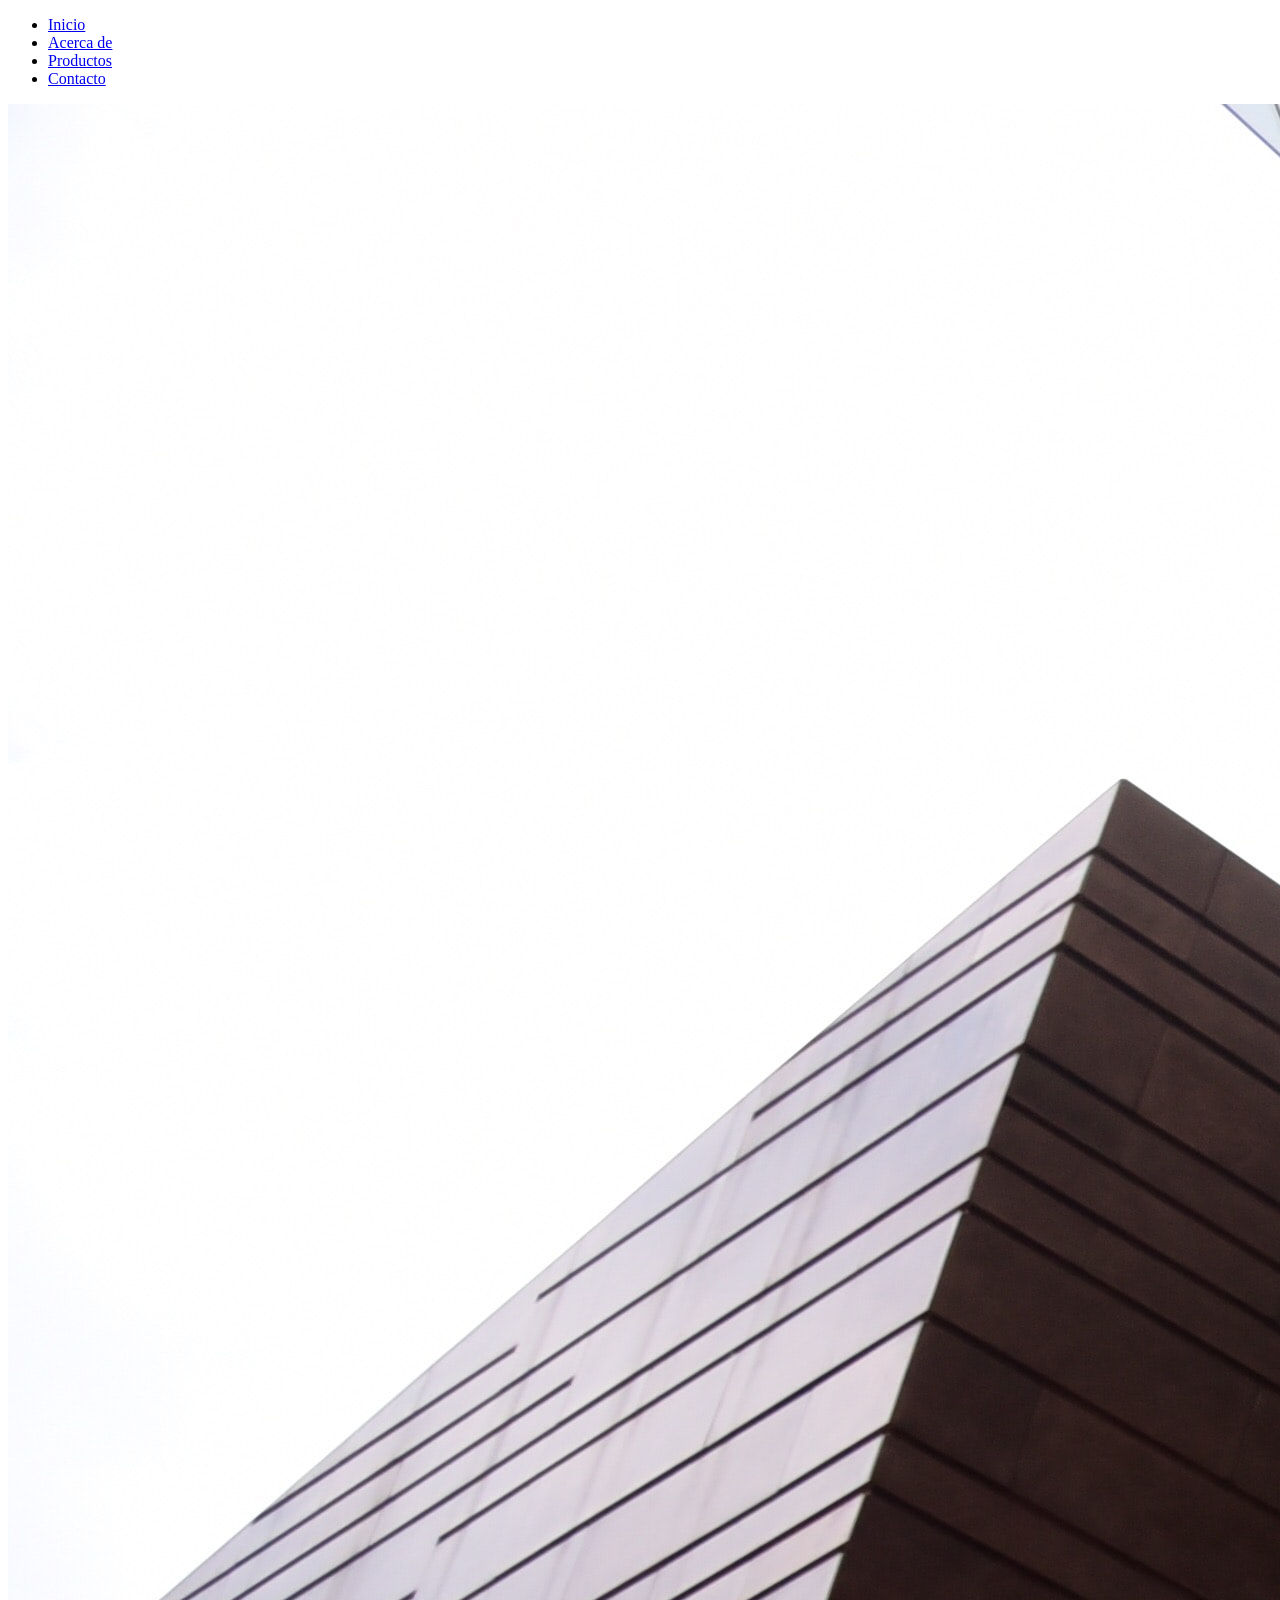
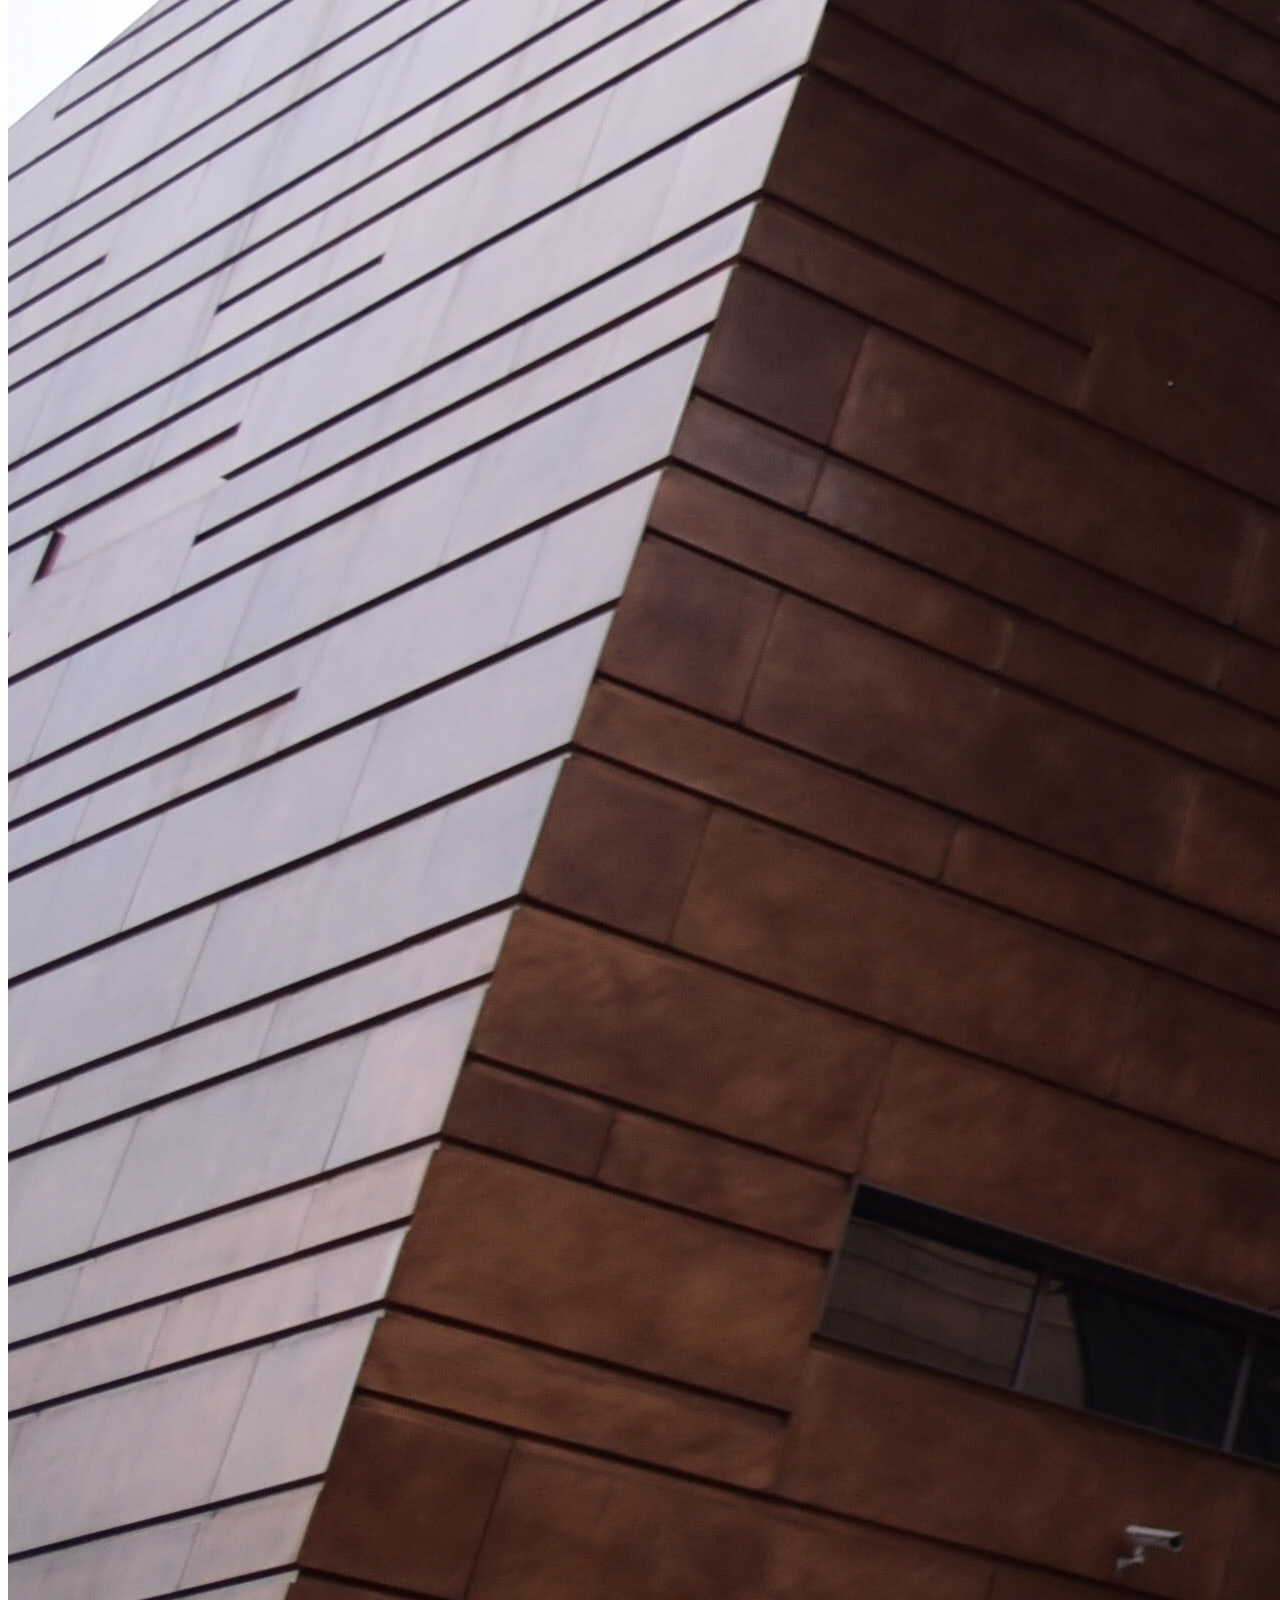
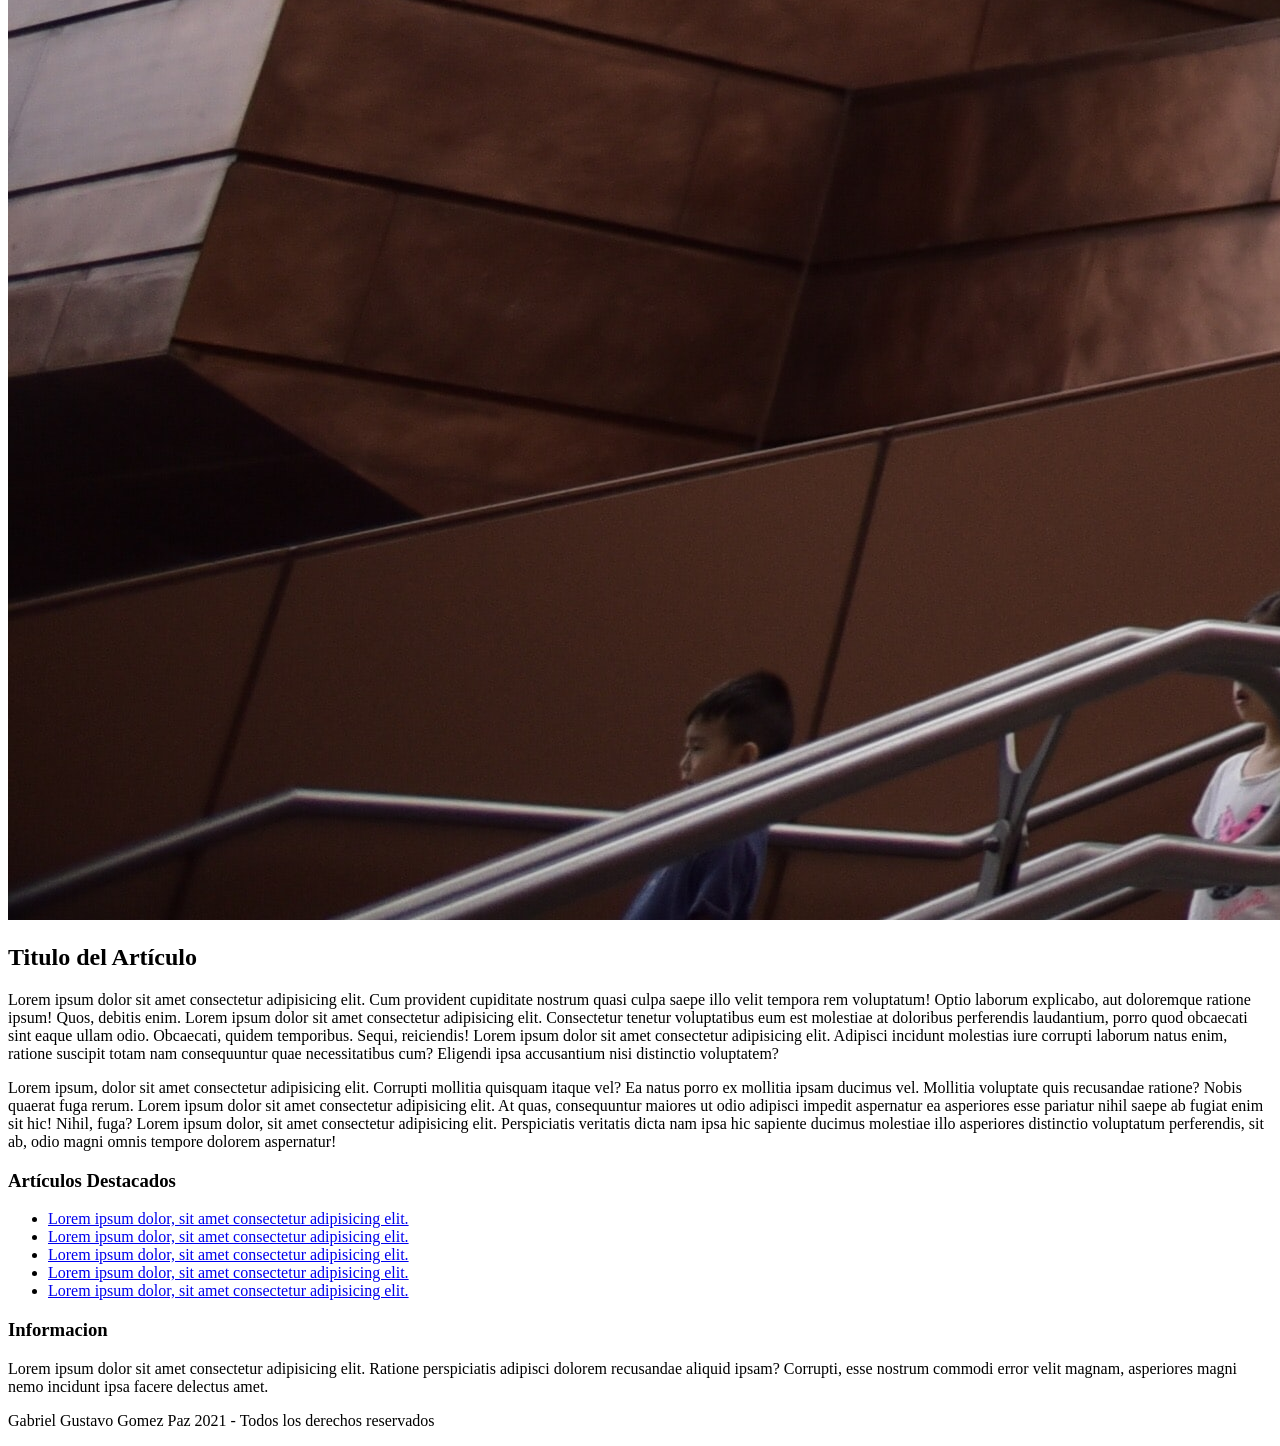
<file: Ejemplo 2/index.html>
<!DOCTYPE html>
<html lang="es">
<head>
    <meta charset="UTF-8">
    <meta http-equiv="X-UA-Compatible" content="IE=edge">
    <meta name="viewport" content="width=device-width, initial-scale=1.0">
    <meta name="description" content="">
    <meta name="keywords" content="">
    <title>Contenedor de Html</title>
</head>
<body>
    <!-- inicia el contenedor -->
    <div>
        <!-- Inicia Cabecera -->
    <header>
        <!-- Inicia el menu -->
        <nav>
            <ul>
                <li><a href="#">Inicio</a></li>
                <li><a href="#">Acerca de</a></li>
                <li><a href="#">Productos</a></li>
                <li><a href="#">Contacto</a></li>
            </ul>
        </nav>
        <!-- Fin del Menu -->
    </header>
    <!-- Fin Cabecera -->
    <!-- inicia la seccion principal -->
    <section>
        <!-- Inica la Imagen -->
        <div>
            <img src="img/foto1.jpg" alt="Foto Principal">
        
        </div>
        <!-- Fin de la Imagen -->
        <!-- Inicia Publicaciones -->
        <section>
            <!-- Inicia Articulo -->
            <article>
                <h2>Titulo del Artículo</h2>
                <p>
                    Lorem ipsum dolor sit amet consectetur adipisicing elit. Cum provident cupiditate nostrum quasi culpa saepe illo velit tempora rem voluptatum! Optio laborum explicabo, aut doloremque ratione ipsum! Quos, debitis enim.
                    Lorem ipsum dolor sit amet consectetur adipisicing elit. Consectetur tenetur voluptatibus eum est molestiae at doloribus perferendis laudantium, porro quod obcaecati sint eaque ullam odio. Obcaecati, quidem temporibus. Sequi, reiciendis!
                    Lorem ipsum dolor sit amet consectetur adipisicing elit. Adipisci incidunt molestias iure corrupti laborum natus enim, ratione suscipit totam nam consequuntur quae necessitatibus cum? Eligendi ipsa accusantium nisi distinctio voluptatem?
                </p>
                <p>
                    Lorem ipsum, dolor sit amet consectetur adipisicing elit. Corrupti mollitia quisquam itaque vel? Ea natus porro ex mollitia ipsam ducimus vel. Mollitia voluptate quis recusandae ratione? Nobis quaerat fuga rerum.
                    Lorem ipsum dolor sit amet consectetur adipisicing elit. At quas, consequuntur maiores ut odio adipisci impedit aspernatur ea asperiores esse pariatur nihil saepe ab fugiat enim sit hic! Nihil, fuga?
                    Lorem ipsum dolor, sit amet consectetur adipisicing elit. Perspiciatis veritatis dicta nam ipsa hic sapiente ducimus molestiae illo asperiores distinctio voluptatum perferendis, sit ab, odio magni omnis tempore dolorem aspernatur!
                </p>
            </article>
            <!-- Fin del articulo -->
        </section>
        <!--Fin de Publicacion-->
    </section>
    <!-- Fin de la seccion principal -->
    <!-- Inicia Anuncios -->
    <aside>
        <!-- Inicia Destacados -->
        <div>

        </div>
        <!-- Fin Destacados -->
        <!-- Inicia Informacion -->
        <div>
            <h3>Artículos Destacados</h3>
            <ul>
                <li><a href="#">Lorem ipsum dolor, sit amet consectetur adipisicing elit.</a></li>
                <li><a href="#">Lorem ipsum dolor, sit amet consectetur adipisicing elit.</a></li>
                <li><a href="#">Lorem ipsum dolor, sit amet consectetur adipisicing elit.</a></li>
                <li><a href="#">Lorem ipsum dolor, sit amet consectetur adipisicing elit.</a></li>
                <li><a href="#">Lorem ipsum dolor, sit amet consectetur adipisicing elit.</a></li>
            </ul>

        </div>
        <!-- Fin Informacion -->
        <!-- Inicia Informacion -->
        <div>
            <h3>Informacion</h3>
            <p>
                Lorem ipsum dolor sit amet consectetur adipisicing elit. Ratione perspiciatis adipisci dolorem recusandae aliquid ipsam? Corrupti, esse nostrum commodi error velit magnam, asperiores magni nemo incidunt ipsa facere delectus amet.
            </p>
        </div>
        <!-- Fin Informacion -->
    </aside>
    <!-- Fin Anuncios -->
    <!-- Inicio Pie -->
    <footer>
        <p> Gabriel Gustavo Gomez Paz 2021 - Todos los derechos reservados</p>
    </footer>
    <!-- Fin Pie -->
    </div>
    <!-- Fin del contenedor -->
</body>
</html>
</file>
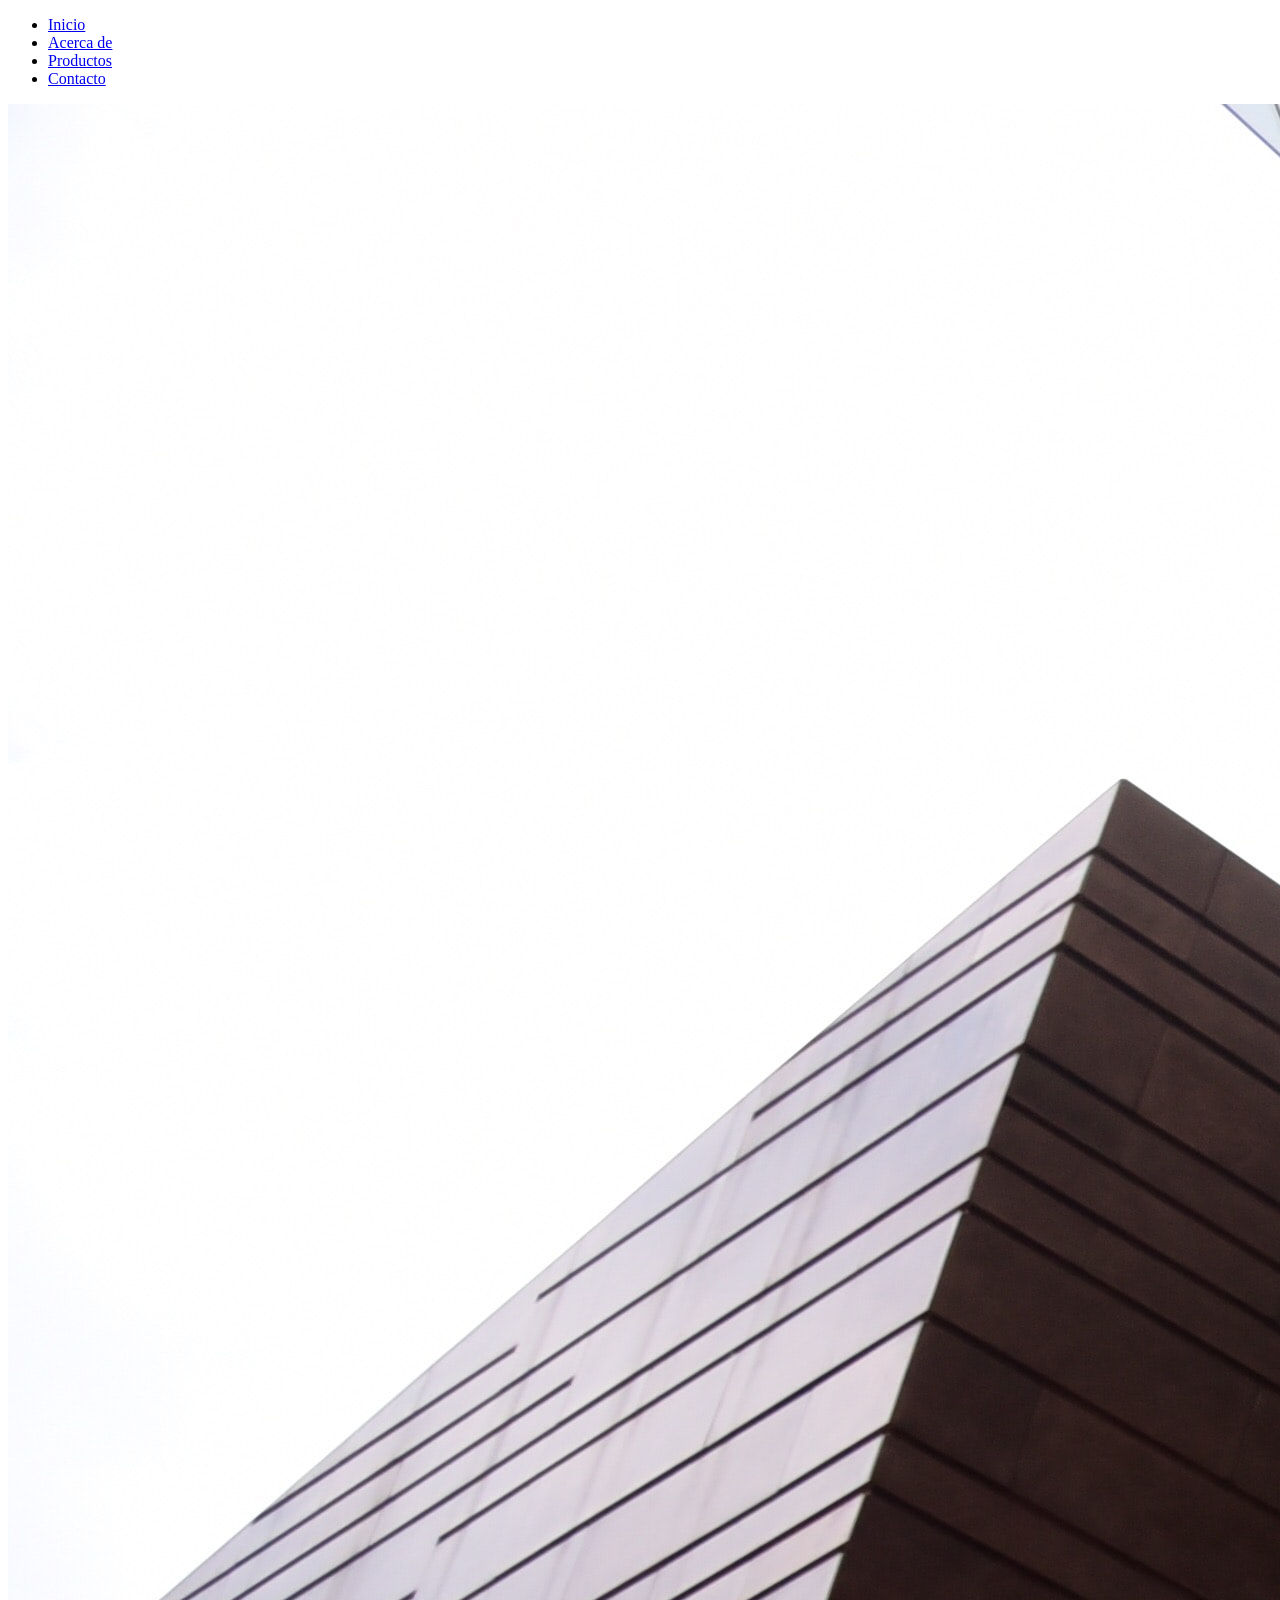
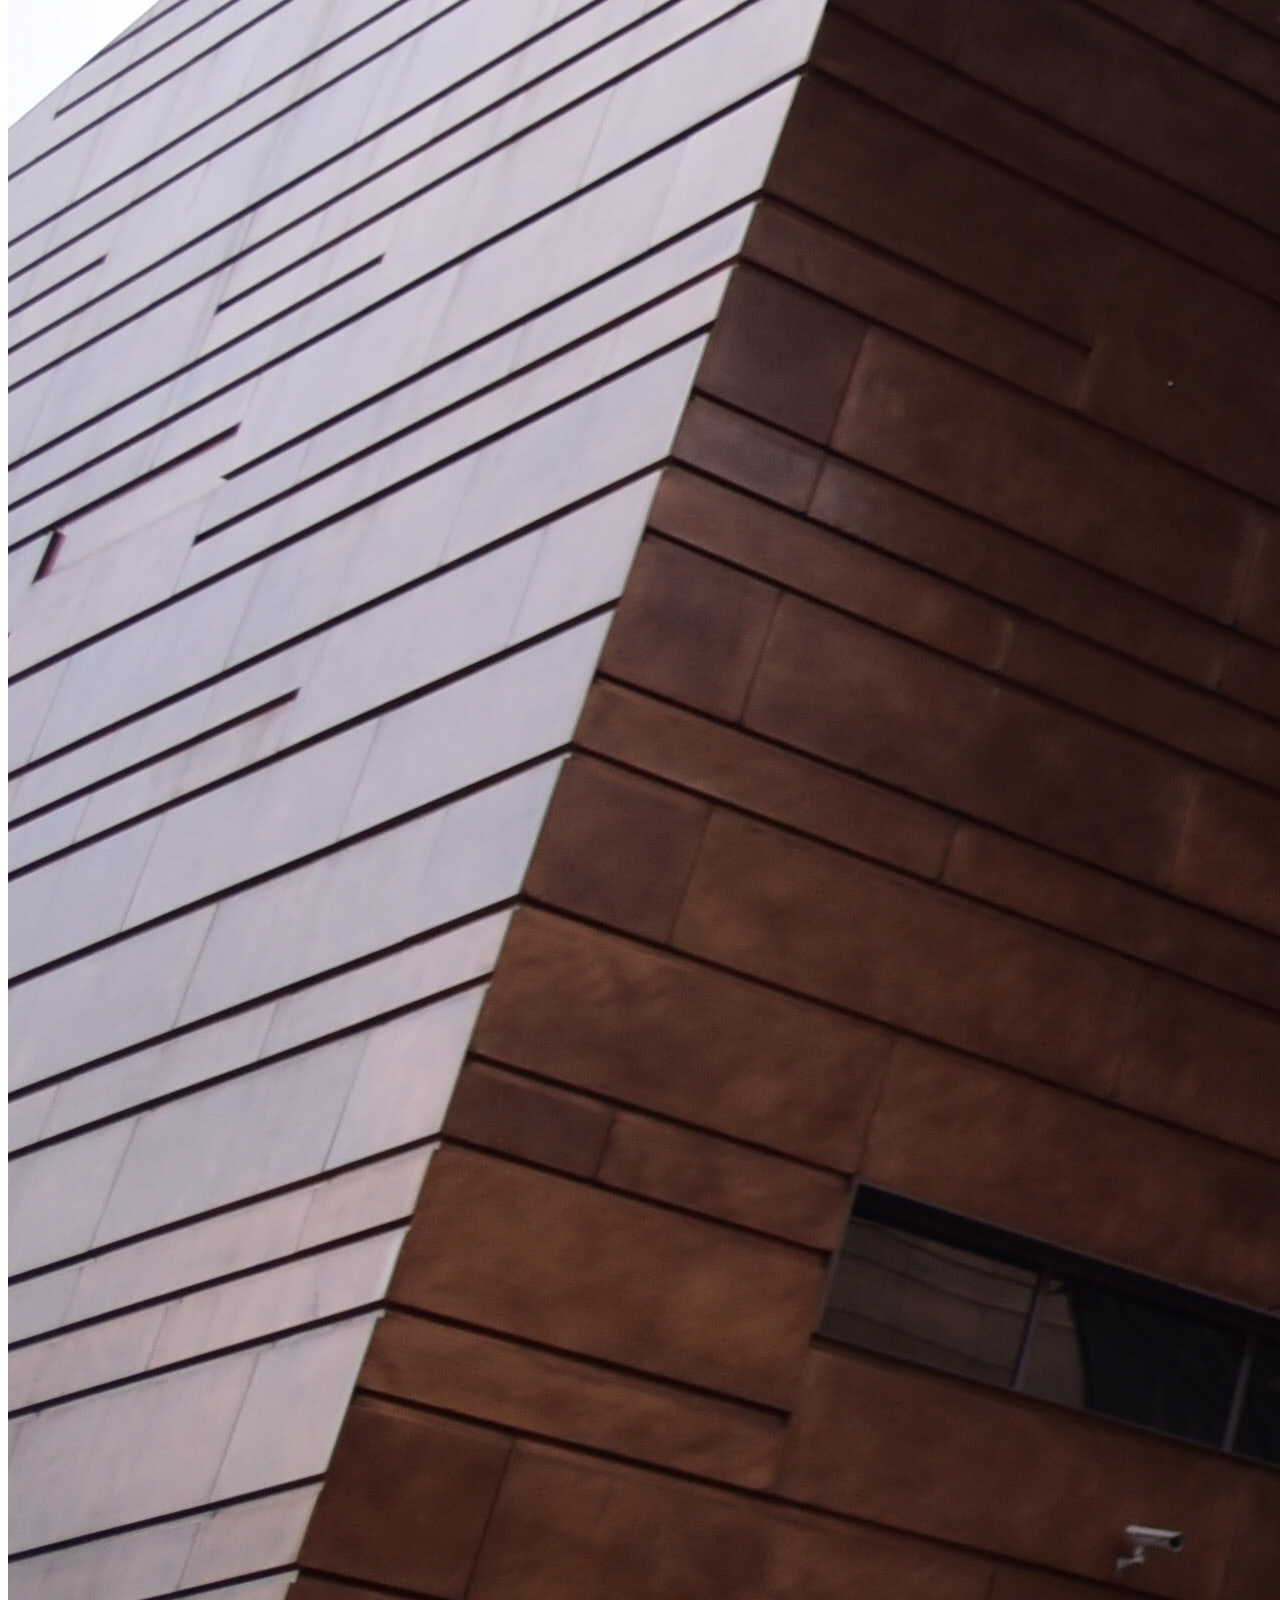
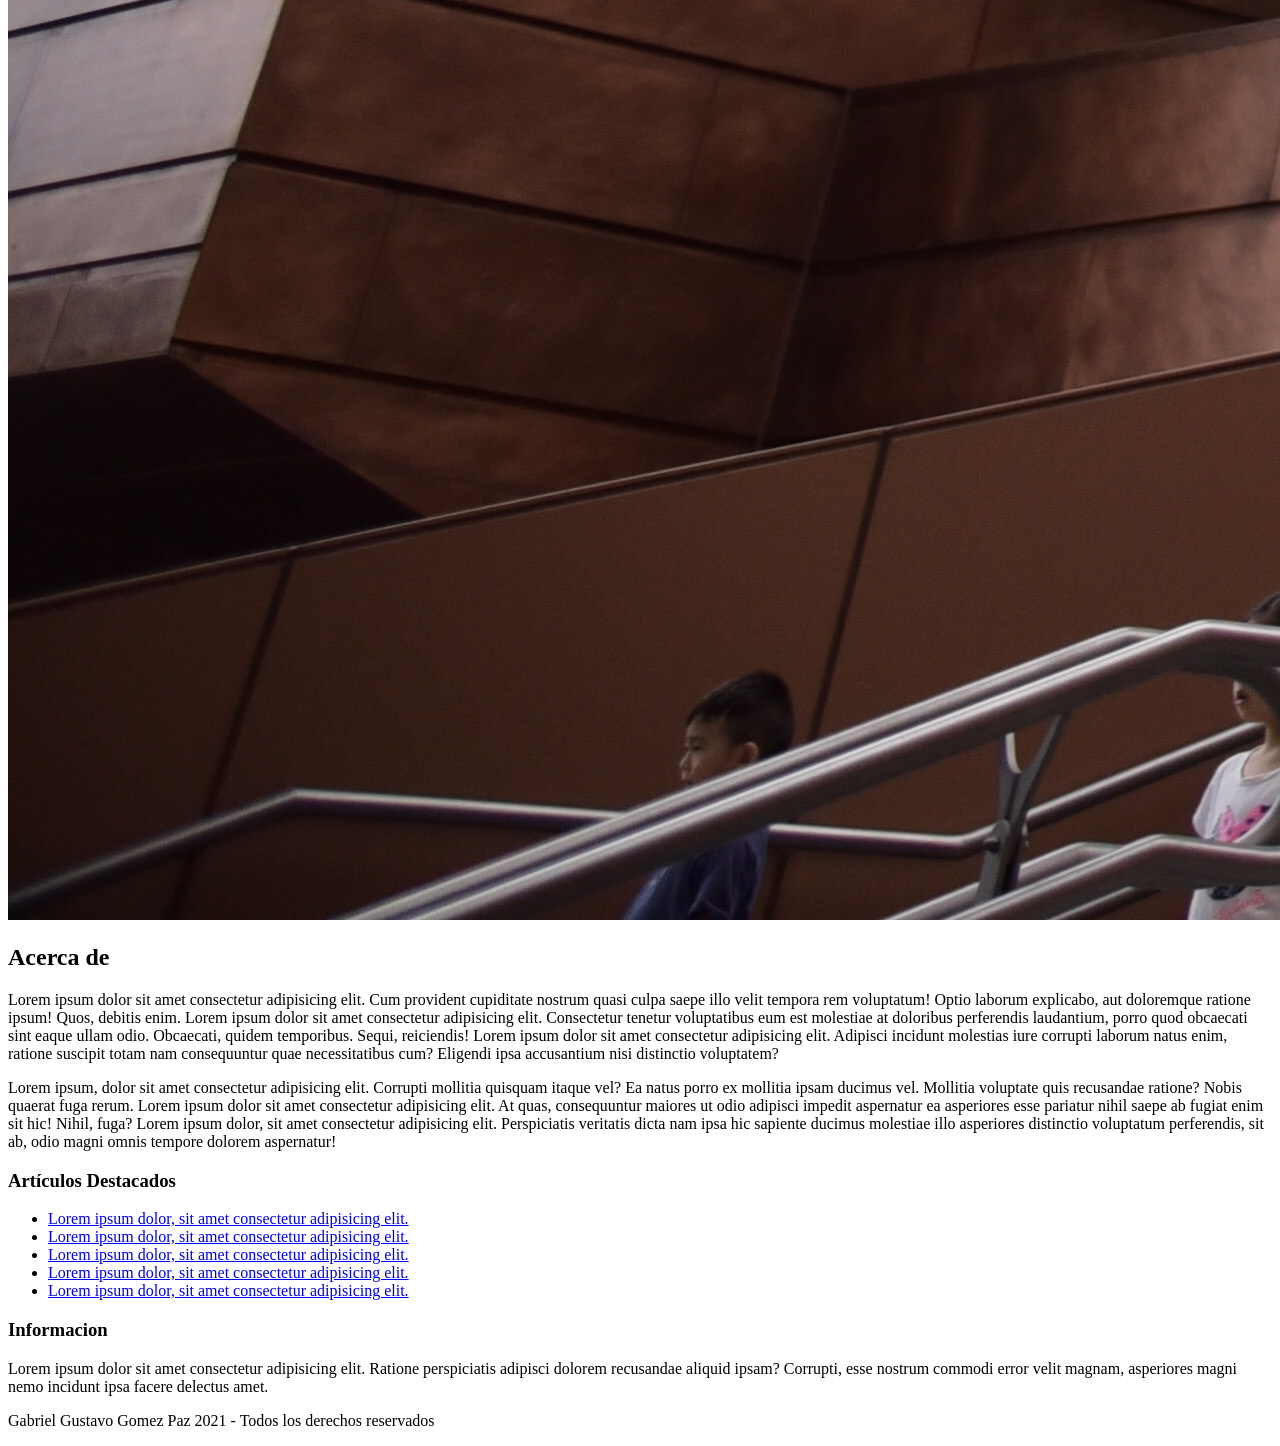
<file: Ejemplo 2/acercade.html>
<!DOCTYPE html>
<html lang="es">
<head>
    <meta charset="UTF-8">
    <meta http-equiv="X-UA-Compatible" content="IE=edge">
    <meta name="viewport" content="width=device-width, initial-scale=1.0">
    <meta name="description" content="">
    <meta name="keywords" content="">
    <title>Ejemplo 2 Maquetacion Html</title>
</head>
<body>
    <!-- inicia el contenedor -->
    <div>
        <!-- Inicia Cabecera -->
    <header>
        <!-- Inicia el menu -->
        <nav>
            <ul>
                <li><a href="index.html">Inicio</a></li>
                <li><a href="acercade.html">Acerca de</a></li>
                <li><a href="#">Productos</a></li>
                <li><a href="#">Contacto</a></li>
            </ul>
        </nav>
        <!-- Fin del Menu -->
    </header>
    <!-- Fin Cabecera -->
    <!-- inicia la seccion principal -->
    <section>
        <!-- Inica la Imagen -->
        <div>
            <img src="img/foto1.jpg" alt="Foto Principal">
        
        </div>
        <!-- Fin de la Imagen -->
        <!-- Inicia Publicaciones -->
        <section>
            <!-- Inicia Articulo -->
            <article>
                <h2>Acerca de</h2>
                <p>
                    Lorem ipsum dolor sit amet consectetur adipisicing elit. Cum provident cupiditate nostrum quasi culpa saepe illo velit tempora rem voluptatum! Optio laborum explicabo, aut doloremque ratione ipsum! Quos, debitis enim.
                    Lorem ipsum dolor sit amet consectetur adipisicing elit. Consectetur tenetur voluptatibus eum est molestiae at doloribus perferendis laudantium, porro quod obcaecati sint eaque ullam odio. Obcaecati, quidem temporibus. Sequi, reiciendis!
                    Lorem ipsum dolor sit amet consectetur adipisicing elit. Adipisci incidunt molestias iure corrupti laborum natus enim, ratione suscipit totam nam consequuntur quae necessitatibus cum? Eligendi ipsa accusantium nisi distinctio voluptatem?
                </p>
                <p>
                    Lorem ipsum, dolor sit amet consectetur adipisicing elit. Corrupti mollitia quisquam itaque vel? Ea natus porro ex mollitia ipsam ducimus vel. Mollitia voluptate quis recusandae ratione? Nobis quaerat fuga rerum.
                    Lorem ipsum dolor sit amet consectetur adipisicing elit. At quas, consequuntur maiores ut odio adipisci impedit aspernatur ea asperiores esse pariatur nihil saepe ab fugiat enim sit hic! Nihil, fuga?
                    Lorem ipsum dolor, sit amet consectetur adipisicing elit. Perspiciatis veritatis dicta nam ipsa hic sapiente ducimus molestiae illo asperiores distinctio voluptatum perferendis, sit ab, odio magni omnis tempore dolorem aspernatur!
                </p>
            </article>
            <!-- Fin del articulo -->
        </section>
        <!--Fin de Publicacion-->
    </section>
    <!-- Fin de la seccion principal -->
    <!-- Inicia Anuncios -->
    <aside>
        <!-- Inicia Destacados -->
        <div>

        </div>
        <!-- Fin Destacados -->
        <!-- Inicia Informacion -->
        <div>
            <h3>Artículos Destacados</h3>
            <ul>
                <li><a href="#">Lorem ipsum dolor, sit amet consectetur adipisicing elit.</a></li>
                <li><a href="#">Lorem ipsum dolor, sit amet consectetur adipisicing elit.</a></li>
                <li><a href="#">Lorem ipsum dolor, sit amet consectetur adipisicing elit.</a></li>
                <li><a href="#">Lorem ipsum dolor, sit amet consectetur adipisicing elit.</a></li>
                <li><a href="#">Lorem ipsum dolor, sit amet consectetur adipisicing elit.</a></li>
            </ul>

        </div>
        <!-- Fin Informacion -->
        <!-- Inicia Informacion -->
        <div>
            <h3>Informacion</h3>
            <p>
                Lorem ipsum dolor sit amet consectetur adipisicing elit. Ratione perspiciatis adipisci dolorem recusandae aliquid ipsam? Corrupti, esse nostrum commodi error velit magnam, asperiores magni nemo incidunt ipsa facere delectus amet.
            </p>
        </div>
        <!-- Fin Informacion -->
    </aside>
    <!-- Fin Anuncios -->
    <!-- Inicio Pie -->
    <footer>
        <p> Gabriel Gustavo Gomez Paz 2021 - Todos los derechos reservados</p>
    </footer>
    <!-- Fin Pie -->
    </div>
    <!-- Fin del contenedor -->
</body>
</html>
</file>
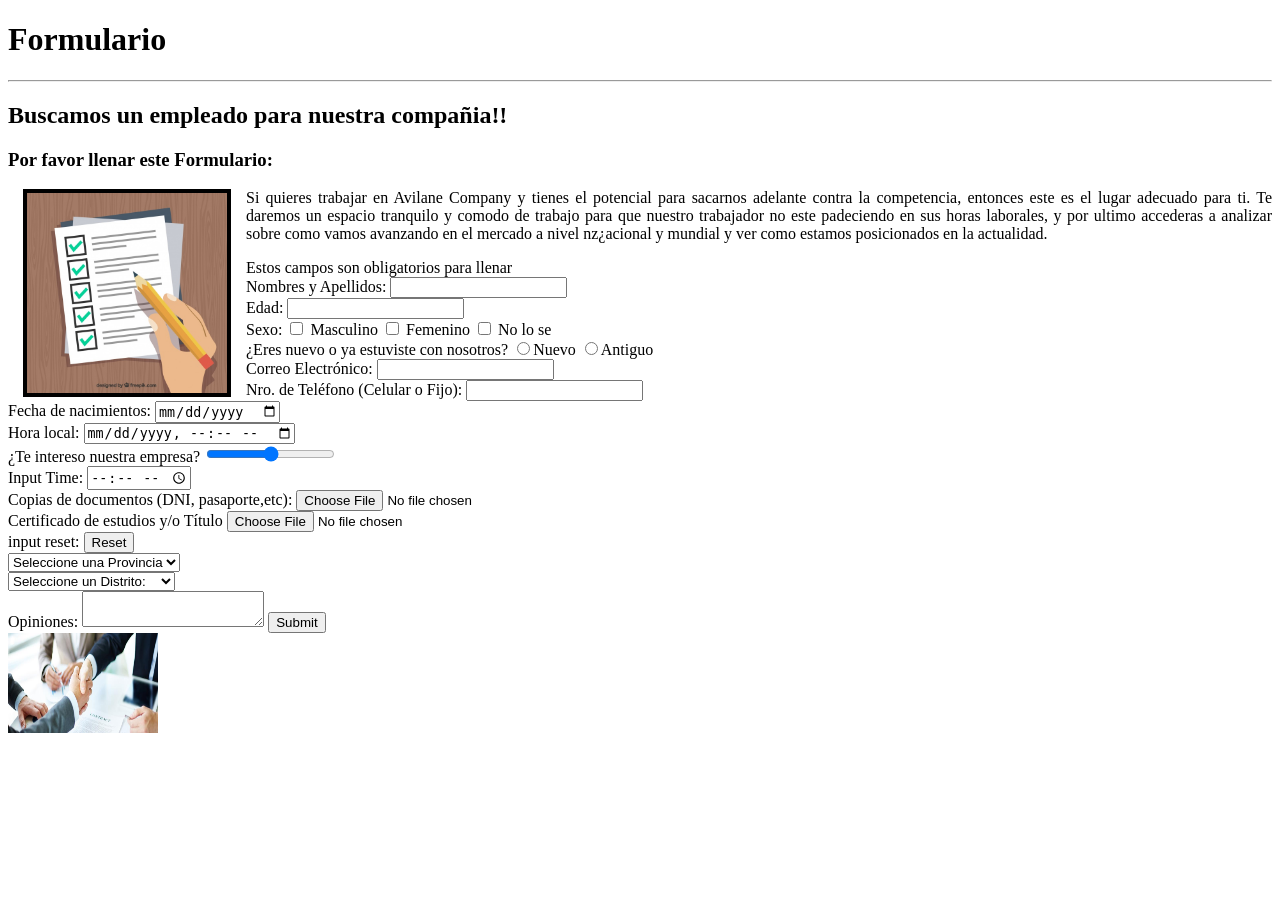
<file: Laboratorio 02/CV.html>
<!DOCTYPE html>
<html lang="es">
<head>
    <meta charset="UTF-8">
    <meta http-equiv="X-UA-Compatible" content="IE=edge">
    <meta name="viewport" content="width=device-width, initial-scale=1.0">
    <title>Curriculum Vitae</title>
</head>
<body>
    <h1>Formulario</h1>
    <hr>
    <h2>Buscamos un empleado para nuestra compañia!!</h2>
    <form method="POST"></form>
    <h3>Por favor llenar este Formulario:</h3>
    <form method="POST">
        <img src="img/formulario.jpg" border="4" height="200" width="200" alt="Formulario empleado"align="left" hspace="15">
        <p align="justify">
            Si quieres trabajar en Avilane Company y tienes el potencial para sacarnos adelante contra la competencia, entonces este es el lugar adecuado para ti.
            Te daremos un espacio tranquilo y comodo de trabajo para que nuestro trabajador no este padeciendo en sus horas laborales,
            y por ultimo accederas a analizar sobre como vamos avanzando en el mercado a nivel nz¿acional y mundial y ver como estamos posicionados en la actualidad.
        </p>
        <label>Estos campos son obligatorios para llenar</label><br>
        Nombres y Apellidos: <input type="text"><br>
        Edad: <input type="password"><br>
        Sexo: <input type="checkbox"> Masculino <input type="checkbox"> Femenino <input type="checkbox"> No lo se<br>
        ¿Eres nuevo o ya estuviste con nosotros? <input type="radio" name="categoria">Nuevo <input type="radio" name="categoria">Antiguo <br> 
        Correo Electrónico: <input type="email"><br>
        Nro. de Teléfono (Celular o Fijo): <input type="tel"><br>
        Fecha de nacimientos: <input type="date"><br>
        Hora local: <input type="datetime-local"><br>
        ¿Te intereso nuestra empresa? <input type="range"><br>
        Input Time: <input type="time"><br>
        Copias de documentos (DNI, pasaporte,etc): <input type="file"><br>
        Certificado de estudios y/o Título <input type="file"><br>
        input reset: <input type="reset"><br>
        <select>
            <option>Seleccione una Provincia</option>
            <option> Lima</option>
        </select><br>
        <select>
            <option>Seleccione un Distrito:</option>
            <option>La Victoria</option>
            <option>San Martin de Porres</option>
            <option>San Juan de Miraflores</option>
            <option>San Juan de Lurigancho</option>
            <option>Lince</option>
            <option>Jesus María</option>
            <option>Otro distrito</option>
        </select><br>
        Opiniones:
        <Textarea></Textarea>
        <input type="submit"><br>
        <input type="image" src="img/contratar.jpg" width="150" height="100"><br>
    </fieldset>
    </form>
</body>
</html>
</file>
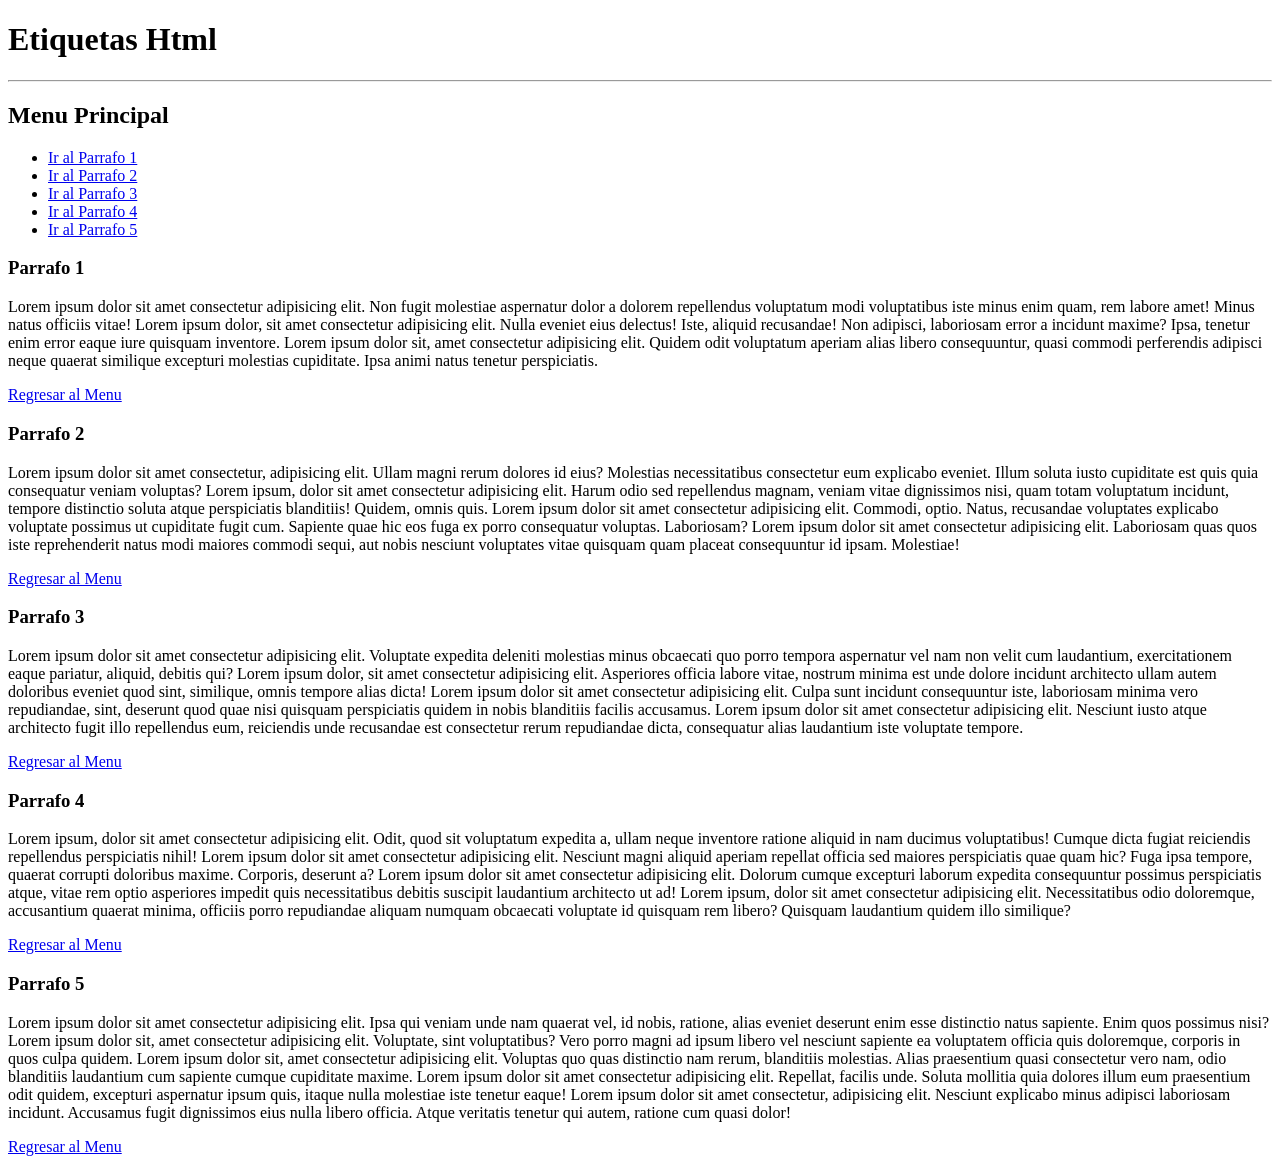
<file: Laboratorio 02/pagina10.html>
<!DOCTYPE html>
<html lang="es">
<head>
    <meta charset="UTF-8">
    <meta http-equiv="X-UA-Compatible" content="IE=edge">
    <meta name="viewport" content="width=device-width, initial-scale=1.0">
    <title>Eiquetas Html Parte 3</title>
</head>
<body>
    <h1>Etiquetas Html</h1>
    <hr>
    <a name="principal"></a><h2>Menu Principal</h2>
    <ul>
        <li><a href="#Parrafo 1">Ir al Parrafo 1</a></li>
        <li><a href="#Parrafo 2">Ir al Parrafo 2</a></li>
        <li><a href="#Parrafo 3">Ir al Parrafo 3</a></li>
        <li><a href="#Parrafo 4">Ir al Parrafo 4</a></li>
        <li><a href="#Parrafo 5">Ir al Parrafo 5</a></li>
    </ul>
    <a name="Parrafo 1"><h3>Parrafo 1</h3></a>
    <p>Lorem ipsum dolor sit amet consectetur adipisicing elit. Non fugit molestiae aspernatur dolor a dolorem repellendus voluptatum modi voluptatibus iste minus enim quam, rem labore amet! Minus natus officiis vitae! Lorem ipsum dolor, sit amet consectetur adipisicing elit. Nulla eveniet eius delectus! Iste, aliquid recusandae! Non adipisci, laboriosam error a incidunt maxime? Ipsa, tenetur enim error eaque iure quisquam inventore. Lorem ipsum dolor sit, amet consectetur adipisicing elit. Quidem odit voluptatum aperiam alias libero consequuntur, quasi commodi perferendis adipisci neque quaerat similique excepturi molestias cupiditate. Ipsa animi natus tenetur perspiciatis.</p>
    <a href="#principal">Regresar al Menu</a>
    <a name="Parrafo 2"><h3>Parrafo 2</h3></a>
    <p>Lorem ipsum dolor sit amet consectetur, adipisicing elit. Ullam magni rerum dolores id eius? Molestias necessitatibus consectetur eum explicabo eveniet. Illum soluta iusto cupiditate est quis quia consequatur veniam voluptas? Lorem ipsum, dolor sit amet consectetur adipisicing elit. Harum odio sed repellendus magnam, veniam vitae dignissimos nisi, quam totam voluptatum incidunt, tempore distinctio soluta atque perspiciatis blanditiis! Quidem, omnis quis. Lorem ipsum dolor sit amet consectetur adipisicing elit. Commodi, optio. Natus, recusandae voluptates explicabo voluptate possimus ut cupiditate fugit cum. Sapiente quae hic eos fuga ex porro consequatur voluptas. Laboriosam? Lorem ipsum dolor sit amet consectetur adipisicing elit. Laboriosam quas quos iste reprehenderit natus modi maiores commodi sequi, aut nobis nesciunt voluptates vitae quisquam quam placeat consequuntur id ipsam. Molestiae!</p>
    <a href="#principal">Regresar al Menu</a>
    <a name="Parrafo 3"><h3>Parrafo 3</h3></a>
    <p>Lorem ipsum dolor sit amet consectetur adipisicing elit. Voluptate expedita deleniti molestias minus obcaecati quo porro tempora aspernatur vel nam non velit cum laudantium, exercitationem eaque pariatur, aliquid, debitis qui? Lorem ipsum dolor, sit amet consectetur adipisicing elit. Asperiores officia labore vitae, nostrum minima est unde dolore incidunt architecto ullam autem doloribus eveniet quod sint, similique, omnis tempore alias dicta! Lorem ipsum dolor sit amet consectetur adipisicing elit. Culpa sunt incidunt consequuntur iste, laboriosam minima vero repudiandae, sint, deserunt quod quae nisi quisquam perspiciatis quidem in nobis blanditiis facilis accusamus. Lorem ipsum dolor sit amet consectetur adipisicing elit. Nesciunt iusto atque architecto fugit illo repellendus eum, reiciendis unde recusandae est consectetur rerum repudiandae dicta, consequatur alias laudantium iste voluptate tempore.</p>
    <a href="#principal">Regresar al Menu</a>
    <a name="Parrafo 4"><h3>Parrafo 4</h3></a>
    <p>Lorem ipsum, dolor sit amet consectetur adipisicing elit. Odit, quod sit voluptatum expedita a, ullam neque inventore ratione aliquid in nam ducimus voluptatibus! Cumque dicta fugiat reiciendis repellendus perspiciatis nihil! Lorem ipsum dolor sit amet consectetur adipisicing elit. Nesciunt magni aliquid aperiam repellat officia sed maiores perspiciatis quae quam hic? Fuga ipsa tempore, quaerat corrupti doloribus maxime. Corporis, deserunt a? Lorem ipsum dolor sit amet consectetur adipisicing elit. Dolorum cumque excepturi laborum expedita consequuntur possimus perspiciatis atque, vitae rem optio asperiores impedit quis necessitatibus debitis suscipit laudantium architecto ut ad! Lorem ipsum, dolor sit amet consectetur adipisicing elit. Necessitatibus odio doloremque, accusantium quaerat minima, officiis porro repudiandae aliquam numquam obcaecati voluptate id quisquam rem libero? Quisquam laudantium quidem illo similique?</p>
    <a href="#principal">Regresar al Menu</a>
    <a name="Parrafo 5"><h3>Parrafo 5</h3></a>
    <p>Lorem ipsum dolor sit amet consectetur adipisicing elit. Ipsa qui veniam unde nam quaerat vel, id nobis, ratione, alias eveniet deserunt enim esse distinctio natus sapiente. Enim quos possimus nisi? Lorem ipsum dolor sit, amet consectetur adipisicing elit. Voluptate, sint voluptatibus? Vero porro magni ad ipsum libero vel nesciunt sapiente ea voluptatem officia quis doloremque, corporis in quos culpa quidem. Lorem ipsum dolor sit, amet consectetur adipisicing elit. Voluptas quo quas distinctio nam rerum, blanditiis molestias. Alias praesentium quasi consectetur vero nam, odio blanditiis laudantium cum sapiente cumque cupiditate maxime. Lorem ipsum dolor sit amet consectetur adipisicing elit. Repellat, facilis unde. Soluta mollitia quia dolores illum eum praesentium odit quidem, excepturi aspernatur ipsum quis, itaque nulla molestiae iste tenetur eaque! Lorem ipsum dolor sit amet consectetur, adipisicing elit. Nesciunt explicabo minus adipisci laboriosam incidunt. Accusamus fugit dignissimos eius nulla libero officia. Atque veritatis tenetur qui autem, ratione cum quasi dolor!</p>
    <a href="#principal">Regresar al Menu</a>
</body>
</html>
</file>
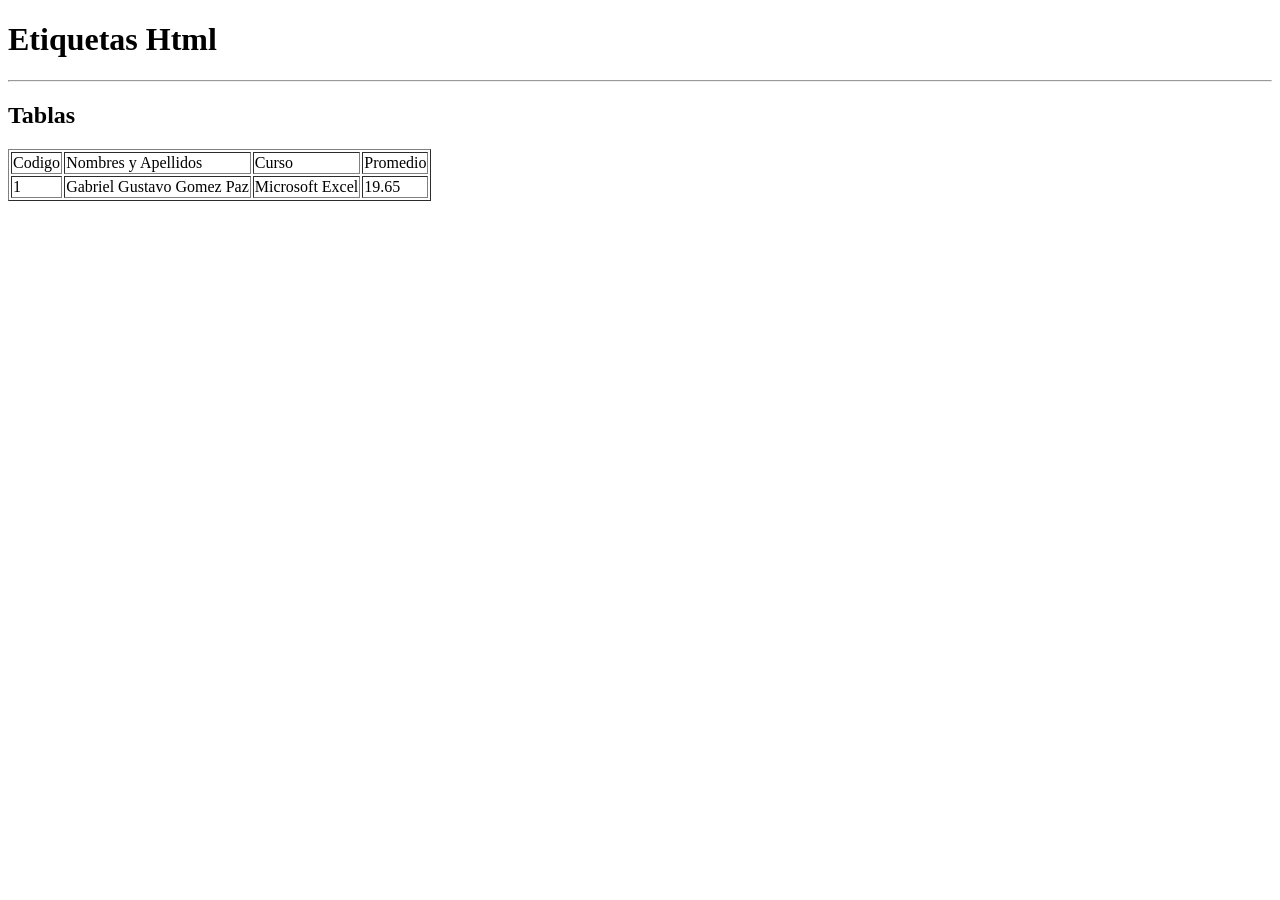
<file: Laboratorio 02/pagina11.html>
<!DOCTYPE html>
<html lang="es">
<head>
    <meta charset="UTF-8">
    <meta http-equiv="X-UA-Compatible" content="IE=edge">
    <meta name="viewport" content="width=device-width, initial-scale=1.0">
    <title>Etiquetas Html Parte 3</title>
</head>
<body>
    <h1>Etiquetas Html</h1>
    <hr>
    <h2>Tablas</h2>
    <table border="1">
        <tr>
            <td>Codigo</td>
            <td>Nombres y Apellidos</td>
            <td>Curso</td>
            <td>Promedio</td>
        </tr>
        <tr>
            <td>1</td>
            <td>Gabriel Gustavo Gomez Paz</td>
            <td>Microsoft Excel</td>
            <td>19.65</td>
        </tr>
    </table>
</body>
</html>
</file>
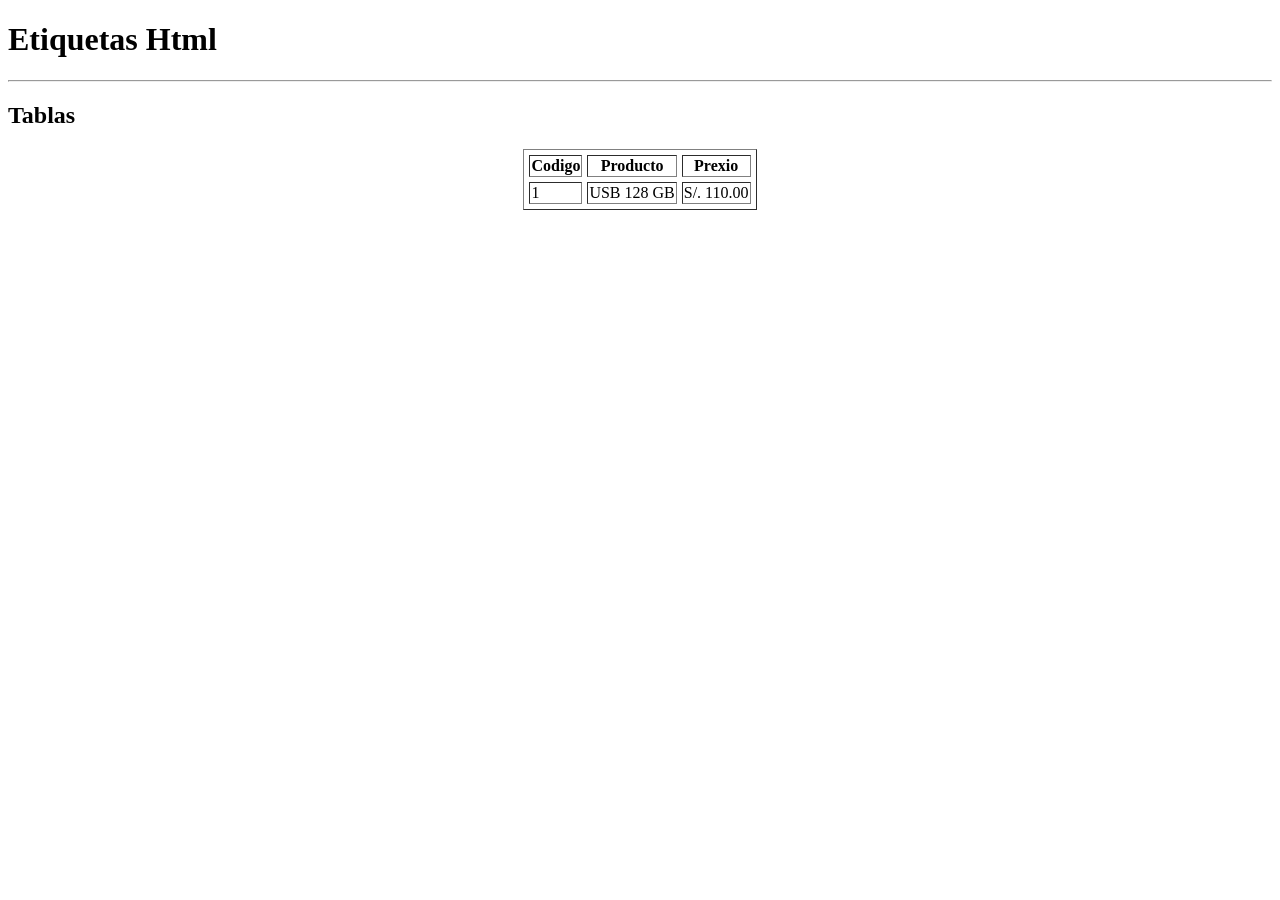
<file: Laboratorio 02/pagina12.html>
<!DOCTYPE html>
<html lang="es">
<head>
    <meta charset="UTF-8">
    <meta http-equiv="X-UA-Compatible" content="IE=edge">
    <meta name="viewport" content="width=device-width, initial-scale=1.0">
    <title>Etiquetas Html Parte 3</title>
</head>
<body>
    <h1>Etiquetas Html</h1>
    <hr>
    <h2>Tablas</h2>
    <table border="1" cellspacing="5" cellspacing="15" align="center">
        <tr>
            <th>Codigo</th>
            <th>Producto</th>
            <th>Prexio</th>
        </tr>
        <tr>
            <td>1</td>
            <td>USB 128 GB</td>
            <td>S/. 110.00</td>
        </tr>
    </table>
</body>
</html>
</file>
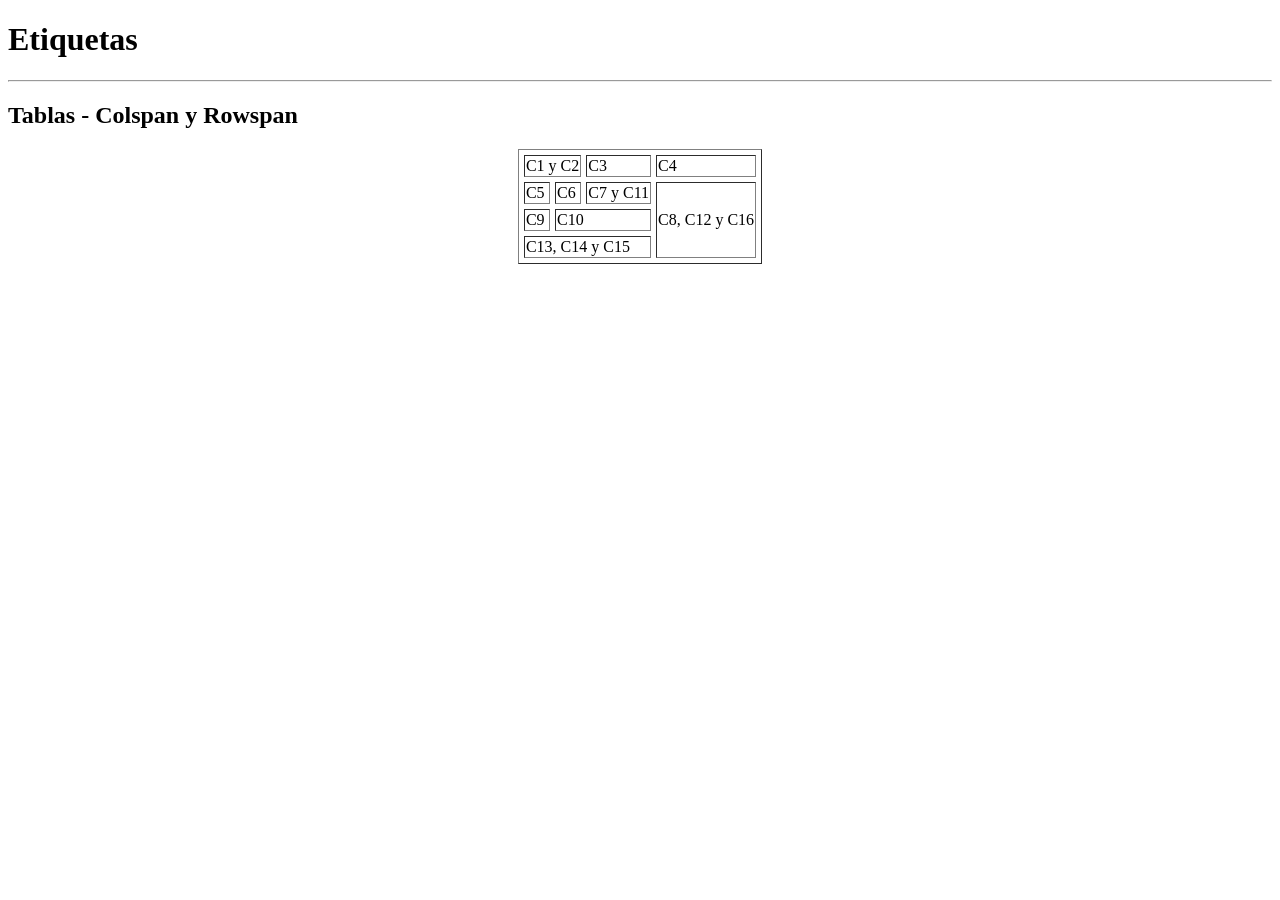
<file: Laboratorio 02/pagina13.html>
<!DOCTYPE html>
<html lang="es">
<head>
    <meta charset="UTF-8">
    <meta http-equiv="X-UA-Compatible" content="IE=edge">
    <meta name="viewport" content="width=device-width, initial-scale=1.0">
    <title>Etiquetas Html Parte 3</title>
</head>
<body>
    <h1>Etiquetas</h1>
    <hr>
    <h2>Tablas - Colspan y Rowspan</h2>
    <table border="1" cellspacing="5" cellspacing="5" align="center">
        <tr>
            <td colspan="2">C1 y C2</td>
            <td>C3</td>
            <td>C4</td>
        </tr>
        <tr>
            <td>C5</td>
            <td>C6</td>
            <td>C7 y C11</td>
            <td rowspan="3">C8, C12 y C16</td>
        </tr>
        <tr>
            <td>C9</td>
            <td colspan="2">C10</td>
        </tr>
        <tr>
            <td colspan="3">C13, C14 y C15</td>
        </tr>
    </table>
</body>
</html>
</file>
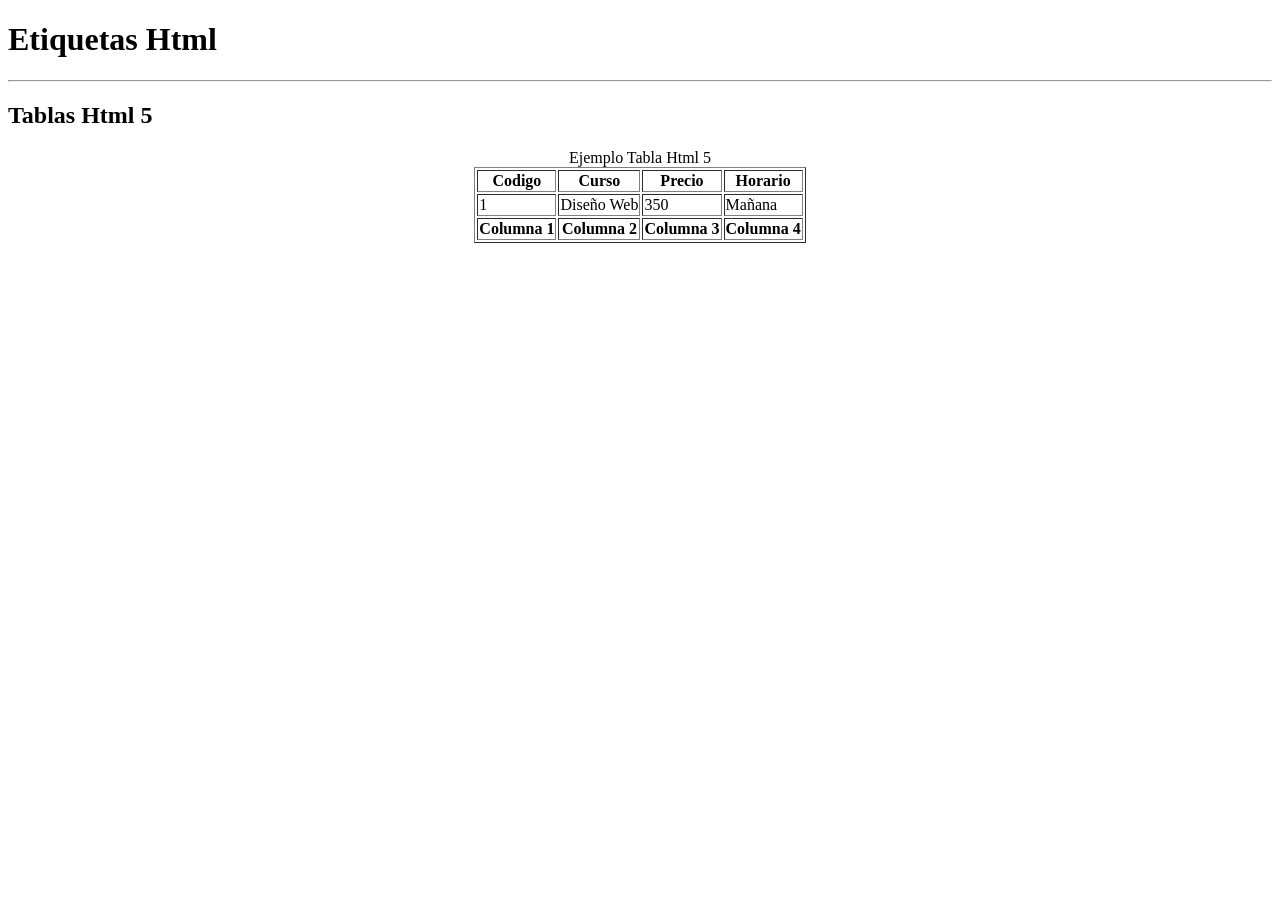
<file: Laboratorio 02/pagina14.html>
<!DOCTYPE html>
<html lang="es">
<head>
    <meta charset="UTF-8">
    <meta http-equiv="X-UA-Compatible" content="IE=edge">
    <meta name="viewport" content="width=device-width, initial-scale=1.0">
    <title>Etiquetas Html Parte 3</title>
</head>
<body>
    <h1>Etiquetas Html</h1>
    <hr>
    <h2>Tablas Html 5</h2>
    <table border="1" align="center">
        <caption>Ejemplo Tabla Html 5</caption>
        <thead>
            <th>Codigo</th>
            <th>Curso</th>
            <th>Precio</th>
            <th>Horario</th>
        </thead>
        <tfoot>
            <th>Columna 1</th>
            <th>Columna 2</th>
            <th>Columna 3</th>
            <th>Columna 4</th>
        </tfoot>
        <tbody>
            <tr>
                <td>1</td>
                <td>Diseño Web</td>
                <td>350</td>
                <td>Mañana</td>
            </tr>
        </tbody>
    </table>
</body>
</html>
</file>
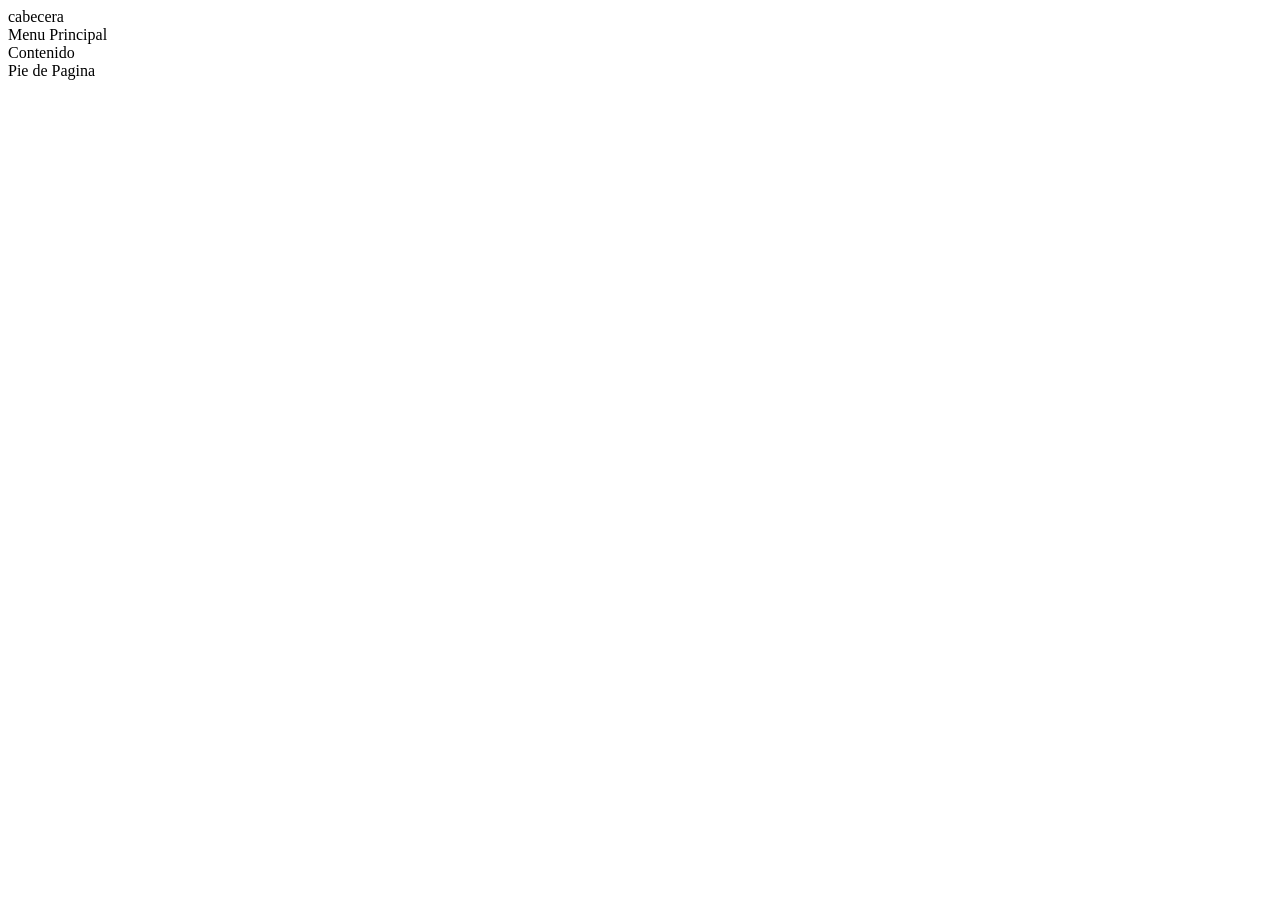
<file: Laboratorio 02/pagina15.html>
<!DOCTYPE html>
<html lang="es">
<head>
    <meta charset="UTF-8">
    <meta http-equiv="X-UA-Compatible" content="IE=edge">
    <meta name="viewport" content="width=device-width, initial-scale=1.0">
    <title>Etiquetas Html Parte 5</title>
</head>
<body>
    <!-- dividir mi pagina web en cuatro secciones: cabecera, menu principal, contenido, pie -->
    <div>cabecera</div>
    <div>Menu Principal</div>
    <div>Contenido</div>
    <div>Pie de Pagina</div>
    
</body>
</html>
</file>
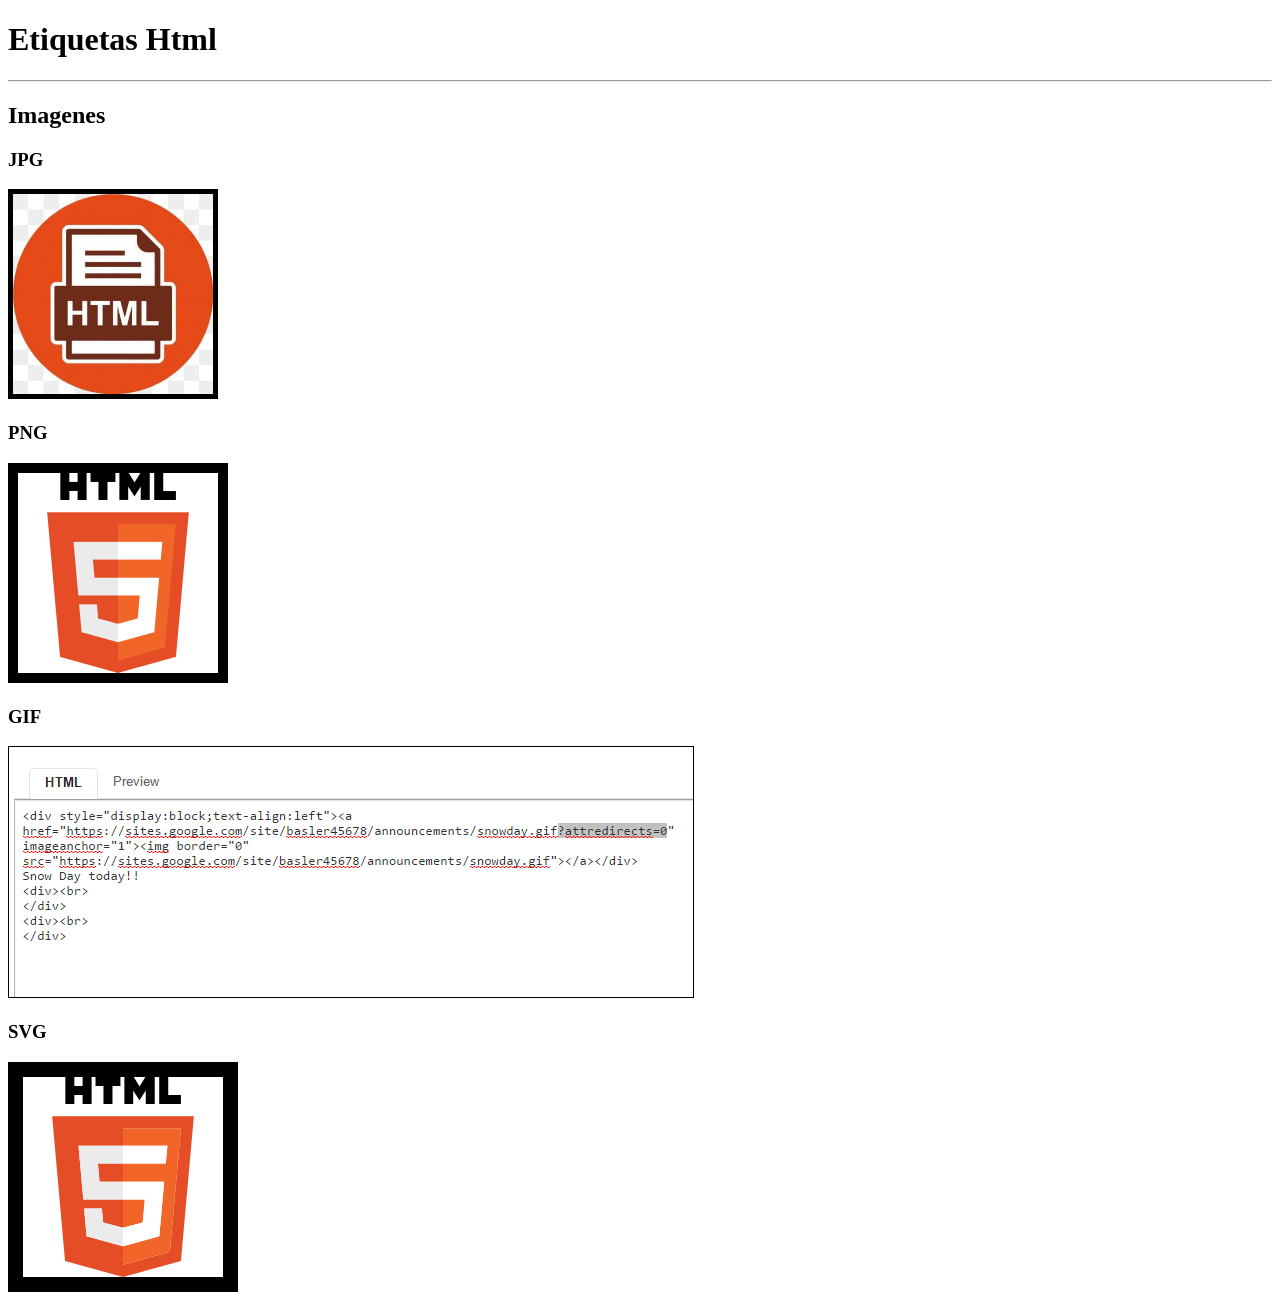
<file: Laboratorio 02/pagina16.html>
<!DOCTYPE html>
<html lang="es">
<head>
    <meta charset="UTF-8">
    <meta http-equiv="X-UA-Compatible" content="IE=edge">
    <meta name="viewport" content="width=device-width, initial-scale=1.0">
    <title>Etiquetas Html Parte 3</title>
</head>
<body>
    <h1>Etiquetas Html</h1>
    <hr>
    <h2>Imagenes</h2>
    <h3>JPG</h3>
    <img src="img/html.jpg" border="5" height="200" width="200" alt="logo HTML JPG">
    <h3>PNG</h3>
    <img src="img/html.png" border="10" height="200" width="200" alt="logo HTML PNG">
    <h3>GIF</h3>
    <img src="img/html.gif" border="1" alt="logo HTML GIF">
    <h3>SVG</h3>
    <img src="img/html.svg" border="15" height="200" width="200" alt=" logo HTML SVG">
</body>
</html>
</file>
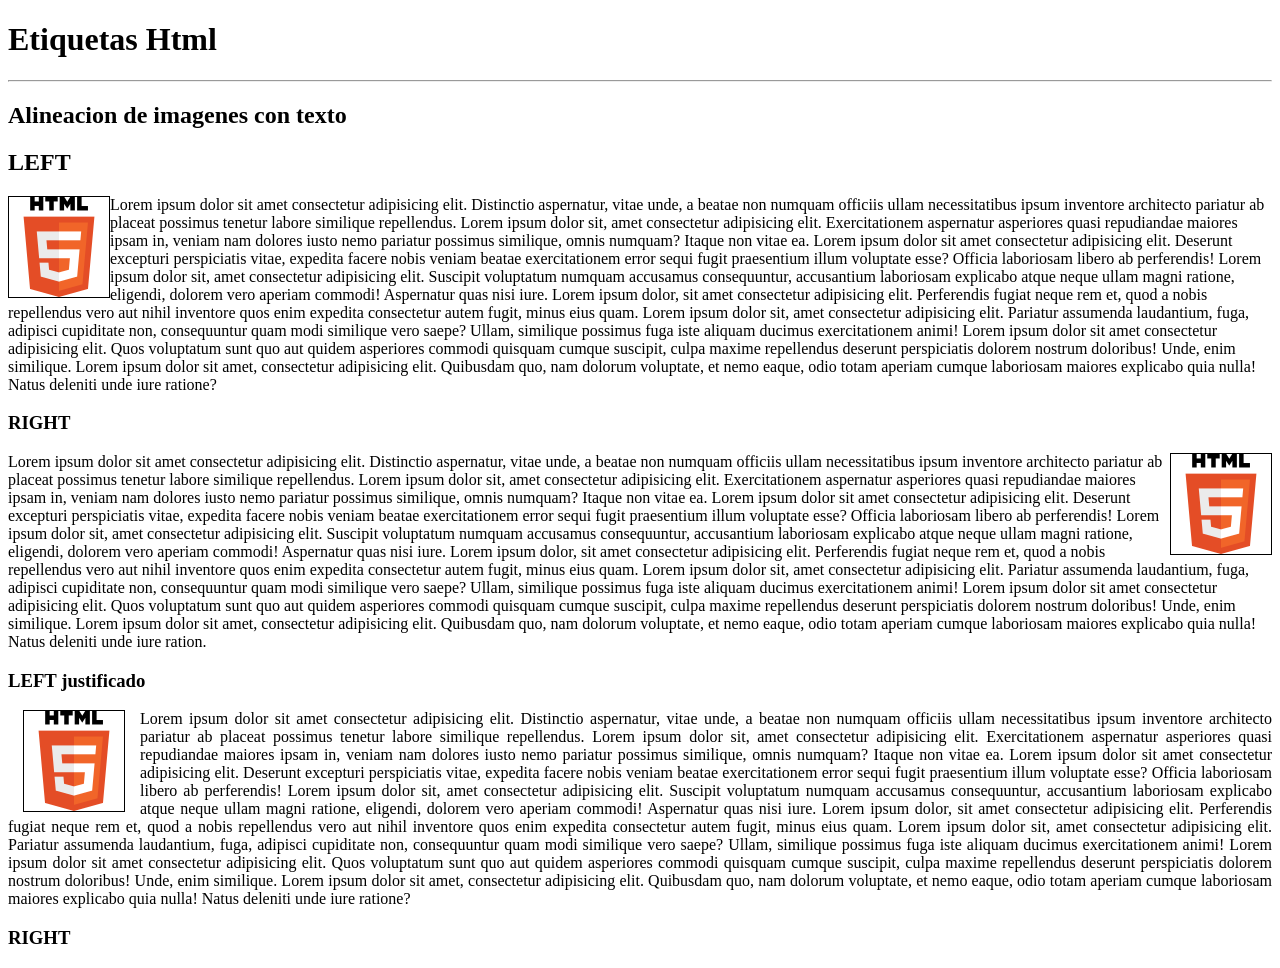
<file: Laboratorio 02/pagina17..html>
<!DOCTYPE html>
<html lang="e2">
<head>
    <meta charset="UTF-8">
    <meta http-equiv="X-UA-Compatible" content="IE=edge">
    <meta name="viewport" content="width=}, initial-scale=1.0">
    <title>Etiquetas Html Parte 3</title>
</head>
<body>
    <h1>Etiquetas Html</h1>
    <hr>
    <h2>Alineacion de imagenes con texto</h2>
    <h2>LEFT</h2>
    <img src="img/html.png" width="100" height="100" border="1" " alt=" logo HTML PNG" align="left">
    Lorem ipsum dolor sit amet consectetur adipisicing elit. Distinctio aspernatur, vitae unde, a beatae non numquam officiis ullam necessitatibus ipsum inventore architecto pariatur ab placeat possimus tenetur labore similique repellendus.
    Lorem ipsum dolor sit, amet consectetur adipisicing elit. Exercitationem aspernatur asperiores quasi repudiandae maiores ipsam in, veniam nam dolores iusto nemo pariatur possimus similique, omnis numquam? Itaque non vitae ea.
    Lorem ipsum dolor sit amet consectetur adipisicing elit. Deserunt excepturi perspiciatis vitae, expedita facere nobis veniam beatae exercitationem error sequi fugit praesentium illum voluptate esse? Officia laboriosam libero ab perferendis!
    Lorem ipsum dolor sit, amet consectetur adipisicing elit. Suscipit voluptatum numquam accusamus consequuntur, accusantium laboriosam explicabo atque neque ullam magni ratione, eligendi, dolorem vero aperiam commodi! Aspernatur quas nisi iure.
    Lorem ipsum dolor, sit amet consectetur adipisicing elit. Perferendis fugiat neque rem et, quod a nobis repellendus vero aut nihil inventore quos enim expedita consectetur autem fugit, minus eius quam.
    Lorem ipsum dolor sit, amet consectetur adipisicing elit. Pariatur assumenda laudantium, fuga, adipisci cupiditate non, consequuntur quam modi similique vero saepe? Ullam, similique possimus fuga iste aliquam ducimus exercitationem animi!
    Lorem ipsum dolor sit amet consectetur adipisicing elit. Quos voluptatum sunt quo aut quidem asperiores commodi quisquam cumque suscipit, culpa maxime repellendus deserunt perspiciatis dolorem nostrum doloribus! Unde, enim similique.
    Lorem ipsum dolor sit amet, consectetur adipisicing elit. Quibusdam quo, nam dolorum voluptate, et nemo eaque, odio totam aperiam cumque laboriosam maiores explicabo quia nulla! Natus deleniti unde iure ratione?
    <h3>RIGHT</h3>
    <img src="img/html.png" width="100" height="100" border="1" " alt=" logo HTML PNG" align="right">
    Lorem ipsum dolor sit amet consectetur adipisicing elit. Distinctio aspernatur, vitae unde, a beatae non numquam officiis ullam necessitatibus ipsum inventore architecto pariatur ab placeat possimus tenetur labore similique repellendus.
    Lorem ipsum dolor sit, amet consectetur adipisicing elit. Exercitationem aspernatur asperiores quasi repudiandae maiores ipsam in, veniam nam dolores iusto nemo pariatur possimus similique, omnis numquam? Itaque non vitae ea.
    Lorem ipsum dolor sit amet consectetur adipisicing elit. Deserunt excepturi perspiciatis vitae, expedita facere nobis veniam beatae exercitationem error sequi fugit praesentium illum voluptate esse? Officia laboriosam libero ab perferendis!
    Lorem ipsum dolor sit, amet consectetur adipisicing elit. Suscipit voluptatum numquam accusamus consequuntur, accusantium laboriosam explicabo atque neque ullam magni ratione, eligendi, dolorem vero aperiam commodi! Aspernatur quas nisi iure.
    Lorem ipsum dolor, sit amet consectetur adipisicing elit. Perferendis fugiat neque rem et, quod a nobis repellendus vero aut nihil inventore quos enim expedita consectetur autem fugit, minus eius quam.
    Lorem ipsum dolor sit, amet consectetur adipisicing elit. Pariatur assumenda laudantium, fuga, adipisci cupiditate non, consequuntur quam modi similique vero saepe? Ullam, similique possimus fuga iste aliquam ducimus exercitationem animi!
    Lorem ipsum dolor sit amet consectetur adipisicing elit. Quos voluptatum sunt quo aut quidem asperiores commodi quisquam cumque suscipit, culpa maxime repellendus deserunt perspiciatis dolorem nostrum doloribus! Unde, enim similique.
    Lorem ipsum dolor sit amet, consectetur adipisicing elit. Quibusdam quo, nam dolorum voluptate, et nemo eaque, odio totam aperiam cumque laboriosam maiores explicabo quia nulla! Natus deleniti unde iure ration.
    <h3>LEFT justificado</h3>
    <img src="img/html.png" width="100" height="100" border="1" " alt=" logo HTML PNG" align="left" hspace="15">
    <p align="justify">
        Lorem ipsum dolor sit amet consectetur adipisicing elit. Distinctio aspernatur, vitae unde, a beatae non numquam officiis ullam necessitatibus ipsum inventore architecto pariatur ab placeat possimus tenetur labore similique repellendus.
        Lorem ipsum dolor sit, amet consectetur adipisicing elit. Exercitationem aspernatur asperiores quasi repudiandae maiores ipsam in, veniam nam dolores iusto nemo pariatur possimus similique, omnis numquam? Itaque non vitae ea.
        Lorem ipsum dolor sit amet consectetur adipisicing elit. Deserunt excepturi perspiciatis vitae, expedita facere nobis veniam beatae exercitationem error sequi fugit praesentium illum voluptate esse? Officia laboriosam libero ab perferendis!
        Lorem ipsum dolor sit, amet consectetur adipisicing elit. Suscipit voluptatum numquam accusamus consequuntur, accusantium laboriosam explicabo atque neque ullam magni ratione, eligendi, dolorem vero aperiam commodi! Aspernatur quas nisi iure.
        Lorem ipsum dolor, sit amet consectetur adipisicing elit. Perferendis fugiat neque rem et, quod a nobis repellendus vero aut nihil inventore quos enim expedita consectetur autem fugit, minus eius quam.
        Lorem ipsum dolor sit, amet consectetur adipisicing elit. Pariatur assumenda laudantium, fuga, adipisci cupiditate non, consequuntur quam modi similique vero saepe? Ullam, similique possimus fuga iste aliquam ducimus exercitationem animi!
        Lorem ipsum dolor sit amet consectetur adipisicing elit. Quos voluptatum sunt quo aut quidem asperiores commodi quisquam cumque suscipit, culpa maxime repellendus deserunt perspiciatis dolorem nostrum doloribus! Unde, enim similique.
        Lorem ipsum dolor sit amet, consectetur adipisicing elit. Quibusdam quo, nam dolorum voluptate, et nemo eaque, odio totam aperiam cumque laboriosam maiores explicabo quia nulla! Natus deleniti unde iure ratione?
    </p>
     <h3>RIGHT</h3>
</body>
</html>
</file>
